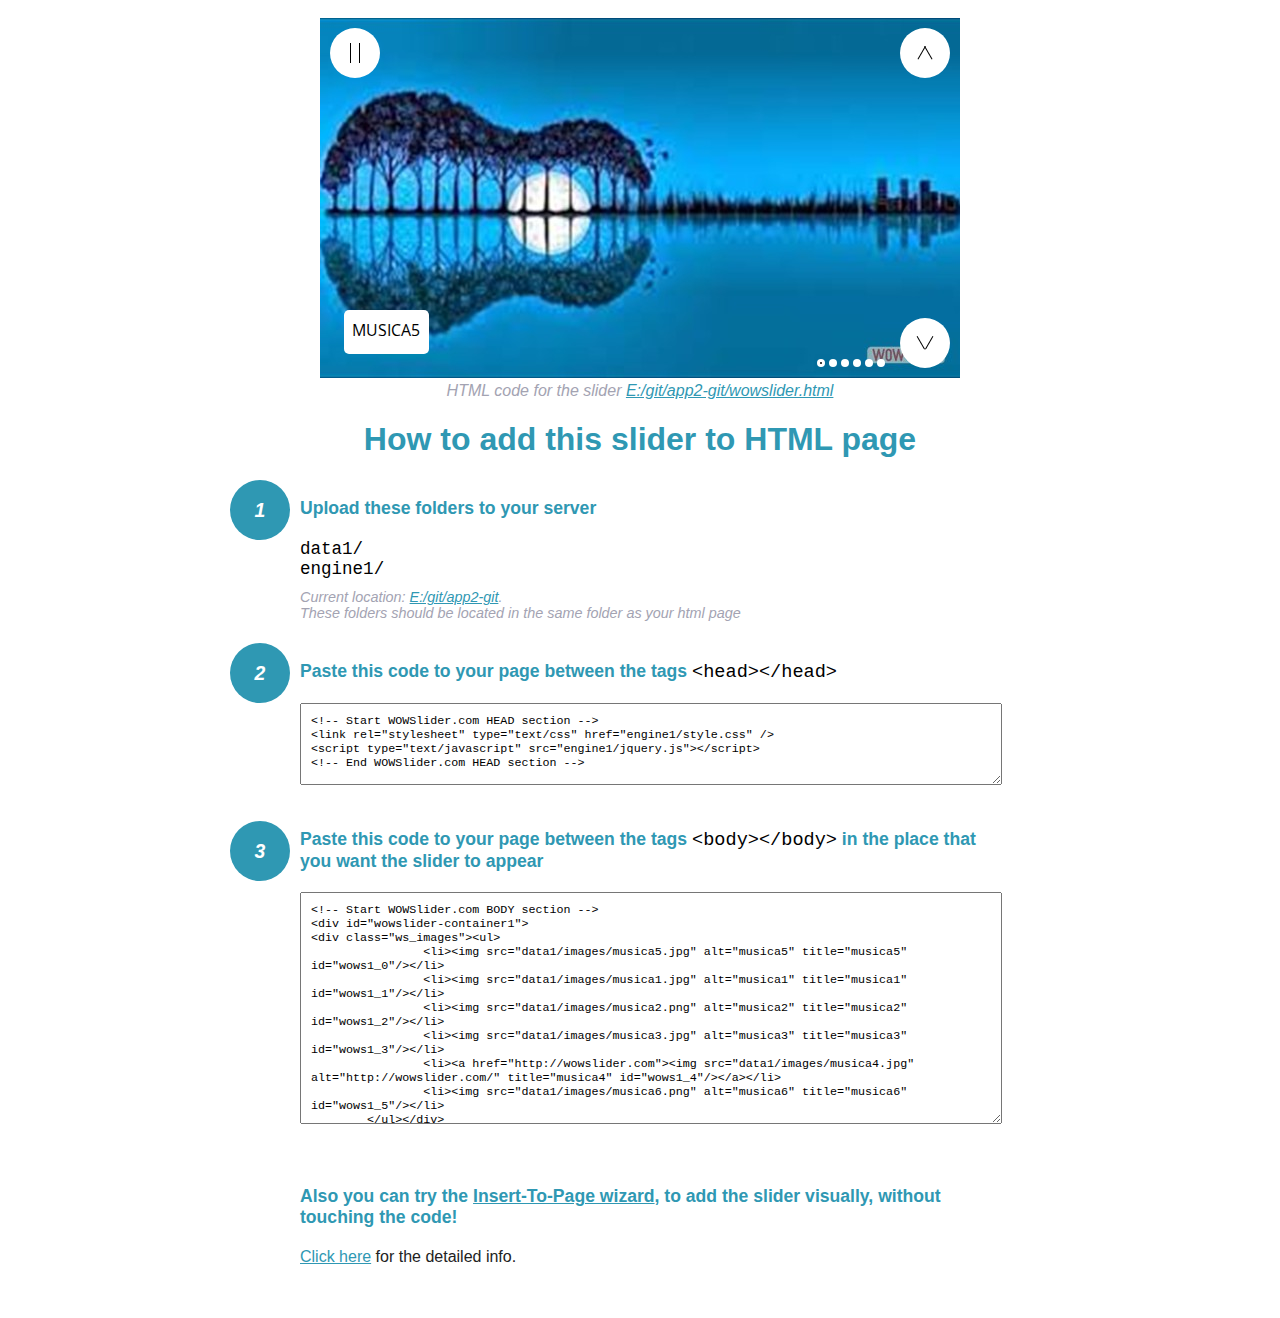
<file: wowslider-howto.html>
<!DOCTYPE html>
<html>
<head>
	<title>WOWSlider</title>
	<meta http-equiv="content-type" content="text/html; charset=utf-8" />
	<meta name="description" content="WOWSlider" />
	
	<!-- Start WOWSlider.com HEAD section --> <!-- add to the <head> of your page -->
	<link rel="stylesheet" type="text/css" href="engine1/style.css" />
	<script type="text/javascript" src="engine1/jquery.js"></script>
	<!-- End WOWSlider.com HEAD section -->


<style>
.instuction {
	font-family: sans-serif, Arial;
	display: block;
	margin: 0 auto;
	max-width: 820px;
	width: 100%;
	padding: 0 70px;
	color: #222;
	-webkit-box-sizing: border-box;
	-moz-box-sizing: border-box;
	box-sizing: border-box;
}
.instuction h1 img {
	max-width: 170px;
	vertical-align: middle;
	margin-bottom: 10px;
}
.instuction h1 {
	color: #2F98B3;
	text-align: center;
}
.instuction h2 {
	position: relative;
	font-size: 1.1em;
	color: #2F98B3;
	margin-bottom: 20px;
	margin-top: 40px;
}
.instuction h2 span.num {
	position: absolute;
	left: -70px;
	top: -18px;
	display: inline-block;
	vertical-align: middle;
	font-style: italic;
	font-size: 1.1em;
	width: 60px;
	height: 60px;
	line-height: 60px;
	text-align: center;
	background: #2F98B3;
	color: #fff;
	border-radius: 50%;
}
.instuction .mono {
	color: #000;
	font-family: monospace;
	font-size: 1.3em;
	font-weight: normal;
}
.instuction li.mono {
	font-size: 1.5em;
}

.instuction ul {
	font-size: 0.9em;
	margin-top: 0;
	padding-left: 0;
	list-style: none;
}
.instuction .note {
	color: #A3A3B2;
	font-style: italic;
	padding-top: 10px;
}
.instuction p.note {
	text-align: center;
	padding-top: 0;
	margin-top: 4px;
}
.instuction textarea {
	font-size: 0.9em;
	min-height: 60px;
	padding: 10px;
	margin: 0;
	overflow: auto;
	max-width: 100%;
	width: 100%;
}
.instuction a,
.instuction a:visited {
	color: #2F98B3;
}
</style>


</head>
<body style="margin:auto">

<br>

<!-- Start WOWSlider.com BODY section --> <!-- add to the <body> of your page -->
<div id="wowslider-container1">
<div class="ws_images"><ul>
		<li><img src="data1/images/musica5.jpg" alt="musica5" title="musica5" id="wows1_0"/></li>
		<li><img src="data1/images/musica1.jpg" alt="musica1" title="musica1" id="wows1_1"/></li>
		<li><img src="data1/images/musica2.png" alt="musica2" title="musica2" id="wows1_2"/></li>
		<li><img src="data1/images/musica3.jpg" alt="musica3" title="musica3" id="wows1_3"/></li>
		<li><a href="http://wowslider.com"><img src="data1/images/musica4.jpg" alt="http://wowslider.com/" title="musica4" id="wows1_4"/></a></li>
		<li><img src="data1/images/musica6.png" alt="musica6" title="musica6" id="wows1_5"/></li>
	</ul></div>
	<div class="ws_bullets"><div>
		<a href="#" title="musica5"><span><img src="data1/tooltips/musica5.jpg" alt="musica5"/>1</span></a>
		<a href="#" title="musica1"><span><img src="data1/tooltips/musica1.jpg" alt="musica1"/>2</span></a>
		<a href="#" title="musica2"><span><img src="data1/tooltips/musica2.png" alt="musica2"/>3</span></a>
		<a href="#" title="musica3"><span><img src="data1/tooltips/musica3.jpg" alt="musica3"/>4</span></a>
		<a href="#" title="musica4"><span><img src="data1/tooltips/musica4.jpg" alt="musica4"/>5</span></a>
		<a href="#" title="musica6"><span><img src="data1/tooltips/musica6.png" alt="musica6"/>6</span></a>
	</div></div><div class="ws_script" style="position:absolute;left:-99%"><a href="http://wowslider.com">wow slider</a> by WOWSlider.com v8.7</div>
<div class="ws_shadow"></div>
</div>	
<script type="text/javascript" src="engine1/wowslider.js"></script>
<script type="text/javascript" src="engine1/script.js"></script>
<!-- End WOWSlider.com BODY section -->


<div class="instuction">
	<p class="note">HTML code for the slider <a href="file:///E:/git/app2-git/wowslider.html">E:/git/app2-git/wowslider.html</a></p>

	<h1>
		How to add this slider to HTML page
	</h1>

	<h2><span class="num">1</span> Upload these folders to your server</h2>
	<ul>
		<li class="mono">data1/</li>
		<li class="mono">engine1/</li>
		<li class="note">Current location: <a href="file:///E:/git/app2-git">E:/git/app2-git</a>. <br>These folders should be located in the same folder as your html page</li>
	</ul>

	<h2><span class="num">2</span> Paste this code to your page between the tags <span class="mono">&lt;head&gt;&lt;/head&gt;</span></h2>
	<textarea onclick="this.select()">&lt;!-- Start WOWSlider.com HEAD section --&gt;
&lt;link rel=&quot;stylesheet&quot; type=&quot;text/css&quot; href=&quot;engine1/style.css&quot; /&gt;
&lt;script type=&quot;text/javascript&quot; src=&quot;engine1/jquery.js&quot;&gt;&lt;/script&gt;
&lt;!-- End WOWSlider.com HEAD section --&gt;</textarea>


	<h2><span class="num" style="top: -8px;">3</span> Paste this code to your page between the tags <span class="mono">&lt;body&gt;&lt;/body&gt;</span> in the place that you want the slider to appear</h2>
	<textarea onclick="this.select()" rows="15">&lt;!-- Start WOWSlider.com BODY section --&gt;
&lt;div id=&quot;wowslider-container1&quot;&gt;
&lt;div class=&quot;ws_images&quot;&gt;&lt;ul&gt;
		&lt;li&gt;&lt;img src=&quot;data1/images/musica5.jpg&quot; alt=&quot;musica5&quot; title=&quot;musica5&quot; id=&quot;wows1_0&quot;/&gt;&lt;/li&gt;
		&lt;li&gt;&lt;img src=&quot;data1/images/musica1.jpg&quot; alt=&quot;musica1&quot; title=&quot;musica1&quot; id=&quot;wows1_1&quot;/&gt;&lt;/li&gt;
		&lt;li&gt;&lt;img src=&quot;data1/images/musica2.png&quot; alt=&quot;musica2&quot; title=&quot;musica2&quot; id=&quot;wows1_2&quot;/&gt;&lt;/li&gt;
		&lt;li&gt;&lt;img src=&quot;data1/images/musica3.jpg&quot; alt=&quot;musica3&quot; title=&quot;musica3&quot; id=&quot;wows1_3&quot;/&gt;&lt;/li&gt;
		&lt;li&gt;&lt;a href=&quot;http://wowslider.com&quot;&gt;&lt;img src=&quot;data1/images/musica4.jpg&quot; alt=&quot;http://wowslider.com/&quot; title=&quot;musica4&quot; id=&quot;wows1_4&quot;/&gt;&lt;/a&gt;&lt;/li&gt;
		&lt;li&gt;&lt;img src=&quot;data1/images/musica6.png&quot; alt=&quot;musica6&quot; title=&quot;musica6&quot; id=&quot;wows1_5&quot;/&gt;&lt;/li&gt;
	&lt;/ul&gt;&lt;/div&gt;
	&lt;div class=&quot;ws_bullets&quot;&gt;&lt;div&gt;
		&lt;a href=&quot;#&quot; title=&quot;musica5&quot;&gt;&lt;span&gt;&lt;img src=&quot;data1/tooltips/musica5.jpg&quot; alt=&quot;musica5&quot;/&gt;1&lt;/span&gt;&lt;/a&gt;
		&lt;a href=&quot;#&quot; title=&quot;musica1&quot;&gt;&lt;span&gt;&lt;img src=&quot;data1/tooltips/musica1.jpg&quot; alt=&quot;musica1&quot;/&gt;2&lt;/span&gt;&lt;/a&gt;
		&lt;a href=&quot;#&quot; title=&quot;musica2&quot;&gt;&lt;span&gt;&lt;img src=&quot;data1/tooltips/musica2.png&quot; alt=&quot;musica2&quot;/&gt;3&lt;/span&gt;&lt;/a&gt;
		&lt;a href=&quot;#&quot; title=&quot;musica3&quot;&gt;&lt;span&gt;&lt;img src=&quot;data1/tooltips/musica3.jpg&quot; alt=&quot;musica3&quot;/&gt;4&lt;/span&gt;&lt;/a&gt;
		&lt;a href=&quot;#&quot; title=&quot;musica4&quot;&gt;&lt;span&gt;&lt;img src=&quot;data1/tooltips/musica4.jpg&quot; alt=&quot;musica4&quot;/&gt;5&lt;/span&gt;&lt;/a&gt;
		&lt;a href=&quot;#&quot; title=&quot;musica6&quot;&gt;&lt;span&gt;&lt;img src=&quot;data1/tooltips/musica6.png&quot; alt=&quot;musica6&quot;/&gt;6&lt;/span&gt;&lt;/a&gt;
	&lt;/div&gt;&lt;/div&gt;&lt;div class=&quot;ws_script&quot; style=&quot;position:absolute;left:-99%&quot;&gt;&lt;a href=&quot;http://wowslider.com&quot;&gt;wow slider&lt;/a&gt; by WOWSlider.com v8.7&lt;/div&gt;
&lt;div class=&quot;ws_shadow&quot;&gt;&lt;/div&gt;
&lt;/div&gt;	
&lt;script type=&quot;text/javascript&quot; src=&quot;engine1/wowslider.js&quot;&gt;&lt;/script&gt;
&lt;script type=&quot;text/javascript&quot; src=&quot;engine1/script.js&quot;&gt;&lt;/script&gt;
&lt;!-- End WOWSlider.com BODY section --&gt;</textarea>

<br><br>
<h2>Also you can try the <a href="http://wowslider.com/help/add-wowslider-to-page-2.html" target="_blank">Insert-To-Page wizard</a>, to add the slider visually, without touching the code!</h2>
<p>
	<a href="http://wowslider.com/help/add-wowslider-to-page-2.html" target="_blank">Click here</a> for the detailed info.
</p>
</div>

<br><br>
</body>
</html>
</file>
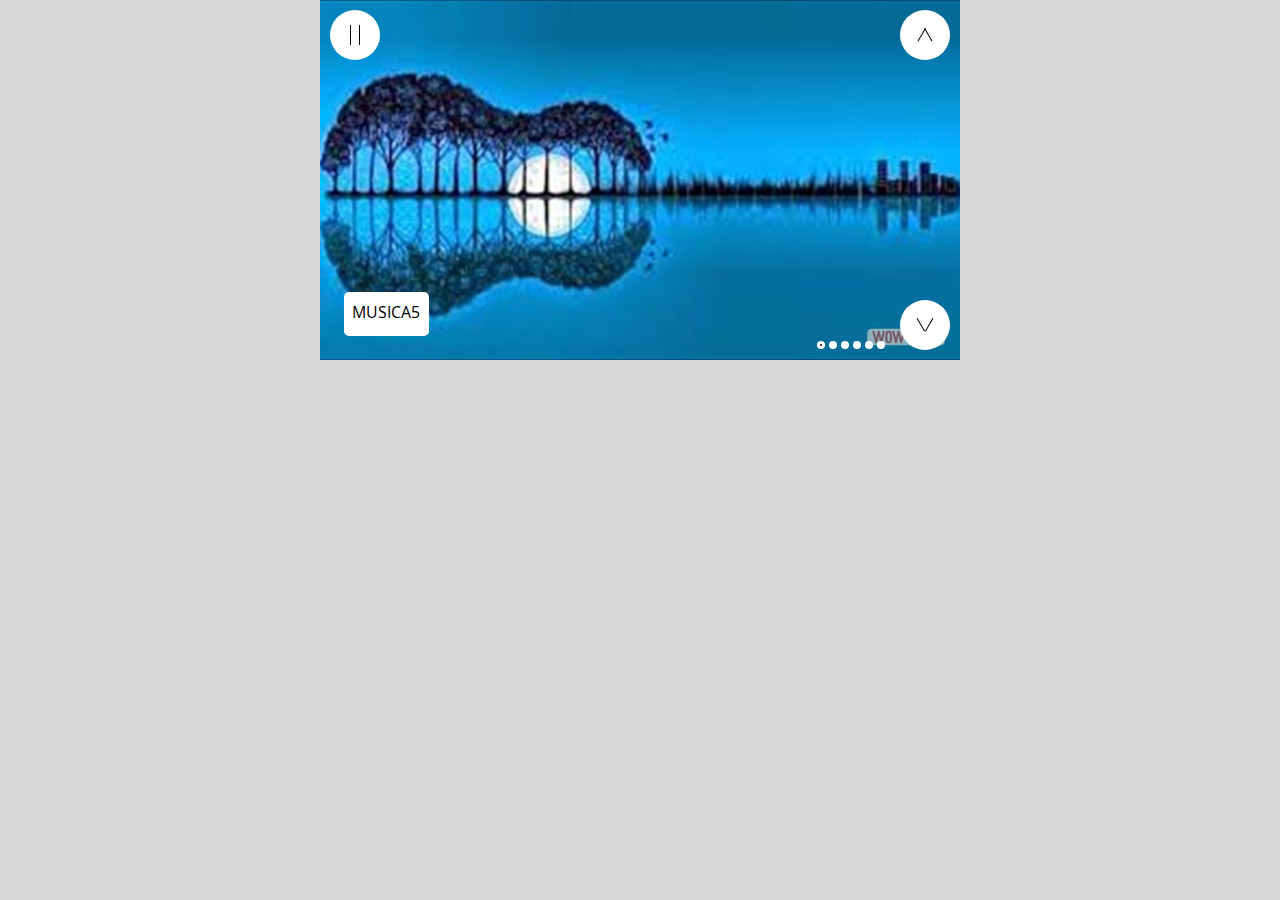
<file: wowslider.html>
<!DOCTYPE html>
<html>
<head>
	<title>Wow slider</title>
	<meta http-equiv="content-type" content="text/html; charset=utf-8" />
	<meta name="description" content="Made with WOW Slider - Create beautiful, responsive image sliders in a few clicks. Awesome skins and animations. Wow slider" />
	
	<!-- Start WOWSlider.com HEAD section --> <!-- add to the <head> of your page -->
	<link rel="stylesheet" type="text/css" href="engine1/style.css" />
	<script type="text/javascript" src="engine1/jquery.js"></script>
	<!-- End WOWSlider.com HEAD section -->

</head>
<body style="background-color:#d7d7d7;margin:auto">
	
	<!-- Start WOWSlider.com BODY section --> <!-- add to the <body> of your page -->
	<div id="wowslider-container1">
	<div class="ws_images"><ul>
		<li><img src="data1/images/musica5.jpg" alt="musica5" title="musica5" id="wows1_0"/></li>
		<li><img src="data1/images/musica1.jpg" alt="musica1" title="musica1" id="wows1_1"/></li>
		<li><img src="data1/images/musica2.png" alt="musica2" title="musica2" id="wows1_2"/></li>
		<li><img src="data1/images/musica3.jpg" alt="musica3" title="musica3" id="wows1_3"/></li>
		<li><a href="http://wowslider.com"><img src="data1/images/musica4.jpg" alt="http://wowslider.com/" title="musica4" id="wows1_4"/></a></li>
		<li><img src="data1/images/musica6.png" alt="musica6" title="musica6" id="wows1_5"/></li>
	</ul></div>
	<div class="ws_bullets"><div>
		<a href="#" title="musica5"><span><img src="data1/tooltips/musica5.jpg" alt="musica5"/>1</span></a>
		<a href="#" title="musica1"><span><img src="data1/tooltips/musica1.jpg" alt="musica1"/>2</span></a>
		<a href="#" title="musica2"><span><img src="data1/tooltips/musica2.png" alt="musica2"/>3</span></a>
		<a href="#" title="musica3"><span><img src="data1/tooltips/musica3.jpg" alt="musica3"/>4</span></a>
		<a href="#" title="musica4"><span><img src="data1/tooltips/musica4.jpg" alt="musica4"/>5</span></a>
		<a href="#" title="musica6"><span><img src="data1/tooltips/musica6.png" alt="musica6"/>6</span></a>
	</div></div><div class="ws_script" style="position:absolute;left:-99%"><a href="http://wowslider.com">wow slider</a> by WOWSlider.com v8.7</div>
	<div class="ws_shadow"></div>
	</div>	
	<script type="text/javascript" src="engine1/wowslider.js"></script>
	<script type="text/javascript" src="engine1/script.js"></script>
	<!-- End WOWSlider.com BODY section -->

</body>
</html>
</file>
<file: engine1/style.css>
/*
 *	generated by WOW Slider 8.7
 *	template Zippy
 */
@import url(https://fonts.googleapis.com/css?family=Khula&subset=latin,devanagari,latin-ext);
#wowslider-container1 { 
	display: table;
	zoom: 1; 
	position: relative;
	width: 100%;
	max-width: 640px;
	max-height:360px;
	margin:0px auto 0px;
	z-index:90;
	text-align:left; /* reset align=center */
	font-size: 10px;
	text-shadow: none; /* fix some user styles */

	/* reset box-sizing (to boostrap friendly) */
	-webkit-box-sizing: content-box;
	-moz-box-sizing: content-box;
	box-sizing: content-box; 
}
* html #wowslider-container1{ width:640px }
#wowslider-container1 .ws_images ul{
	position:relative;
	width: 10000%; 
	height:100%;
	left:0;
	list-style:none;
	margin:0;
	padding:0;
	border-spacing:0;
	overflow: visible;
	/*table-layout:fixed;*/
}
#wowslider-container1 .ws_images ul li{
	position: relative;
	width:1%;
	height:100%;
	line-height:0; /*opera*/
	overflow: hidden;
	float:left;
	/*font-size:0;*/
	padding:0 0 0 0 !important;
	margin:0 0 0 0 !important;
}

#wowslider-container1 .ws_images{
	position: relative;
	left:0;
	top:0;
	height:100%;
	max-height:360px;
	max-width: 640px;
	vertical-align: top;
	border:none;
	overflow: hidden;
}
#wowslider-container1 .ws_images ul a{
	width:100%;
	height:100%;
	max-height:360px;
	display:block;
	color:transparent;
}
#wowslider-container1 img{
	max-width: none !important;
}
#wowslider-container1 .ws_images .ws_list img,
#wowslider-container1 .ws_images > div > img{
	width:100%;
	border:none 0;
	max-width: none;
	padding:0;
	margin:0;
}
#wowslider-container1 .ws_images > div > img {
	max-height:360px;
}

#wowslider-container1 .ws_images iframe {
	position: absolute;
	z-index: -1;
}

#wowslider-container1 .ws-title > div {
	display: inline-block !important;
}

#wowslider-container1 a{ 
	text-decoration: none; 
	outline: none; 
	border: none; 
}

#wowslider-container1  .ws_bullets { 
	float: left;
	position:absolute;
	z-index:70;
}
#wowslider-container1  .ws_bullets div{
	position:relative;
	float:left;
	font-size: 0px;
}
/* compatibility with Joomla styles */
#wowslider-container1  .ws_bullets a {
	line-height: 0;
}

#wowslider-container1  .ws_script{
	display:none;
}
#wowslider-container1 sound, 
#wowslider-container1 object{
	position:absolute;
}

/* prevent some of users reset styles */
#wowslider-container1 .ws_effect {
	position: static;
	width: 100%;
	height: 100%;
}

#wowslider-container1 .ws_photoItem {
	border: 2em solid #fff;
	margin-left: -2em;
	margin-top: -2em;
}
#wowslider-container1 .ws_cube_side {
	background: #A6A5A9;
}


#wowslider-container1.ws_gestures {
	cursor: -webkit-grab;
	cursor: -moz-grab;
	cursor: url("[data-uri]"), move;
}
#wowslider-container1.ws_gestures.ws_grabbing {
	cursor: -webkit-grabbing;
	cursor: -moz-grabbing;
	cursor: url("[data-uri]"), move;
}

/* hide controls when video start play */
#wowslider-container1.ws_video_playing .ws_bullets,
#wowslider-container1.ws_video_playing .ws_fullscreen,
#wowslider-container1.ws_video_playing .ws_next,
#wowslider-container1.ws_video_playing .ws_prev {
	display: none;
}


/* youtube/vimeo buttons */
#wowslider-container1 .ws_video_btn {
	position: absolute;
	display: none;
	cursor: pointer;
	top: 0;
	left: 0;
	width: 100%;
	height: 100%;
	z-index: 55;
}
#wowslider-container1 .ws_video_btn.ws_youtube,
#wowslider-container1 .ws_video_btn.ws_vimeo {
	display: block;
}
#wowslider-container1 .ws_video_btn div {
	position: absolute;
	background-image: url(./playvideo.png);
	background-size: 200%;
	top: 50%;
	left: 50%;
	width: 7em;
	height: 5em;
	margin-left: -3.5em;
	margin-top: -2.5em;
}
#wowslider-container1 .ws_video_btn.ws_youtube div {
	background-position: 0 0;
}
#wowslider-container1 .ws_video_btn.ws_youtube:hover div {
	background-position: 100% 0;
}
#wowslider-container1 .ws_video_btn.ws_vimeo div {
	background-position: 0 100%;
}
#wowslider-container1 .ws_video_btn.ws_vimeo:hover div {
	background-position: 100% 100%;
}

#wowslider-container1 .ws_playpause.ws_hide {
	display: none !important;
}
#wowslider-container1  .ws_bullets { 
	padding: 3px;
  max-width: 40%;
}
#wowslider-container1 .ws_bullets a { 
	position:relative;
	display: inline-block;
	margin: 4px 2px;
	padding: 4px;
	width: 0;
	border-radius: 50%;
	background-color: #ffffff;
}
#wowslider-container1 .ws_bullets a.ws_selbull:after,
#wowslider-container1 .ws_bullets a.ws_overbull:after{
	position: absolute;
	content:'';
	top: 50%;
	left: 50%;
	width: 2px;
	height: 2px;
	margin-left: -1px;
	margin-top: -1px;
	background-color: #000;
	
	border-radius: 50%;
}




/* arrows */
#wowslider-container1 a.ws_next, #wowslider-container1 a.ws_prev {
	position:absolute;
	z-index:60;
	color: #000;
	background-color: #ffffff;
	overflow: hidden;
	width: 5em;
	height: 5em;
	right: 1em;
	border-radius: 50%;
	
	-webkit-transition: all .4s ease;
  	transition: all .4s ease;
}
#wowslider-container1 a.ws_next {
	bottom: 1em;
}
#wowslider-container1 a.ws_prev {
	top: 1em;
}

#wowslider-container1 a.ws_prev > span,
#wowslider-container1 a.ws_next > span {
  display: block;
  position: absolute;
  top: 0; left: 0; right: 0; bottom: 0;
  -webkit-transition: -webkit-transform 300ms ease-in-out;
  transition: -webkit-transform 300ms ease-in-out, transform 300ms ease-in-out;
}
#wowslider-container1 a.ws_prev:hover > span {
  -webkit-transform: translateY(2px);
  -ms-transform: translateY(2px);
  transform: translateY(2px);
}
#wowslider-container1 a.ws_next:hover > span {
  -webkit-transform: translateY(-2px);
  -ms-transform: translateY(-2px);
  transform: translateY(-2px);
}


/* prev */
#wowslider-container1 a.ws_prev > span i,
#wowslider-container1 a.ws_prev > span b {
  position: absolute;
  left: 2.5em;
  top: 1.8em;
  width: 1.5em;
  height: 1px;
  background: #000;

  -webkit-transition: -webkit-transform 300ms ease-in-out;
  transition: -webkit-transform 300ms ease-in-out, transform 300ms ease-in-out;
}
#wowslider-container1 a.ws_prev > span i {
  -webkit-transform: rotate(60deg);
  -ms-transform: rotate(60deg);
  transform: rotate(60deg);

  -webkit-transform-origin: 0 0;
  -ms-transform-origin: 0 0;
  transform-origin: 0 0;
}
#wowslider-container1 a.ws_prev:hover > span i {
  -webkit-transform: rotate(25deg);
  -ms-transform: rotate(25deg);
  transform: rotate(25deg);
}
#wowslider-container1 a.ws_prev > span b {
  -webkit-transform: rotate(-60deg);
  -ms-transform: rotate(-60deg);
  transform: rotate(-60deg);

  -webkit-transform-origin: 100% 0;
  -ms-transform-origin: 100% 0;
  transform-origin: 100% 0;
}
#wowslider-container1 a.ws_prev:hover > span b {
  -webkit-transform: rotate(-25deg);
  -ms-transform: rotate(-25deg);
  transform: rotate(-25deg);
}



/* next */
#wowslider-container1 a.ws_next > span i,
#wowslider-container1 a.ws_next > span b {
  position: absolute;
  bottom: 1.8em;
  left: 2.5em;
  width: 1.5em;
  height: 1px;
  background: #000;
  -webkit-transition: -webkit-transform 300ms ease-in-out;
  transition: -webkit-transform 300ms ease-in-out, transform 300ms ease-in-out;
}
#wowslider-container1 a.ws_next > span i {
  -webkit-transform: rotate(-60deg);
  -ms-transform: rotate(-60deg);
  transform: rotate(-60deg);

  -webkit-transform-origin: 0 0;
  -ms-transform-origin: 0 0;
  transform-origin: 0 0;
}
#wowslider-container1 a.ws_next:hover > span i {
  -webkit-transform: rotate(-25deg);
  -ms-transform: rotate(-25deg);
  transform: rotate(-25deg);
}
#wowslider-container1 a.ws_next > span b {
  -webkit-transform: rotate(60deg);
  -ms-transform: rotate(60deg);
  transform: rotate(60deg);

  -webkit-transform-origin: 100% 0;
  -ms-transform-origin: 100% 0;
  transform-origin: 100% 0;
}
#wowslider-container1 a.ws_next:hover > span b {
  -webkit-transform: rotate(25deg);
  -ms-transform: rotate(25deg);
  transform: rotate(25deg);
}
#wowslider-container1 a.ws_prev > span b,
#wowslider-container1 a.ws_next > span b {
  margin-left: -1.5em;
}













/*playpause*/
#wowslider-container1 .ws_playpause {
	position:absolute;
	top: 1em;
	left: 1em;
	background-color: #ffffff;
	z-index: 59;
	text-decoration: none;
	width: 5em;
	height: 5em;
	border-radius: 50%;
	overflow: hidden;
}
#wowslider-container1 .ws_playpause:after{
	display: block;
	text-align: center;
}

#wowslider-container1 .ws_playpause > span {
  display: block;
  position: absolute;
  top: 0; left: 0; right: 0; bottom: 0;
  -webkit-transition: -webkit-transform 300ms ease-in-out;
  transition: -webkit-transform 300ms ease-in-out, transform 300ms ease-in-out;
}




/* pause */
#wowslider-container1 .ws_pause span i,
#wowslider-container1 .ws_pause span b {
  position: absolute;
  top: 1.5em;
  width: 1px;
  height: 2em;
  background: #000;

  -webkit-transition: -webkit-transform 300ms ease-in-out;
  transition: -webkit-transform 300ms ease-in-out, transform 300ms ease-in-out;
}
#wowslider-container1 .ws_pause span i {
  left: 2.2em;
}
#wowslider-container1 .ws_pause span b {
  right: 2.2em;
}

#wowslider-container1 .ws_pause span i {
  -webkit-transform: translateX(-2px);
  -ms-transform: translateX(-2px);
  transform: translateX(-2px);
}
#wowslider-container1 .ws_pause span b {
  -webkit-transform: translateX(2px);
  -ms-transform: translateX(2px);
  transform: translateX(2px);
}



/* play */
#wowslider-container1 .ws_play span:after {
  content: '';
  position: absolute;
  top: 1.6em;
  left: 2.1em;
  width: 1px;
  height: 1.9em;
  background: #000;
}
#wowslider-container1 .ws_play span i,
#wowslider-container1 .ws_play span b {
  position: absolute;
  top: 2.5em;
  left: 1.8em;
  width: 1.5em;
  height: 1px;
  background: #000;
}
#wowslider-container1 .ws_play span i {
  -webkit-transform: rotate(-40deg);
  -ms-transform: rotate(-40deg);
  transform: rotate(-40deg);

  -webkit-transform-origin: 100% 0;
  -ms-transform-origin: 100% 0;
  transform-origin: 100% 0;
}

#wowslider-container1 .ws_play span b {
  -webkit-transform: rotate(40deg);
  -ms-transform: rotate(40deg);
  transform: rotate(40deg);

  -webkit-transform-origin: 100% 0;
  -ms-transform-origin: 100% 0;
  transform-origin: 100% 0;
}/* bottom center */
#wowslider-container1  .ws_bullets {
	bottom:4px;
	left: auto;
	right: 7em;
}
#wowslider-container1 .ws_bulframe span{
	visibility: visible;
	opacity: 1;
	position: absolute;
	width: 0; 
	height: 0; 
	border-left: 7px solid transparent;
	border-right: 7px solid transparent;
	border-top: 7px solid #ffffff;

	bottom:-8px;
	margin-left:-7px;
	left:43px;
}#wowslider-container1 .ws-title{
	position: absolute;	
	font: 1.4em 'Khula',sans-serif;
	margin-right:10em;
	z-index: 50;
    color: #FFFFFF;
	left: 0.7em;
	bottom: 0.7em;
	background: none;
	padding: 1em;
	top: auto;
	opacity: 1;
	max-width: 40%;
}
#wowslider-container1 .ws-title div,#wowslider-container1 .ws-title span{
	display:inline-block;
	padding: 0.5em;
	text-transform: uppercase;
	background-color:#ffffff;
	color:#000;
}
#wowslider-container1 .ws-title div{
	display:block;
	margin-top:0.5em;
	font-size: 1.1em;
	padding: 0.7em;
	line-height: 1.15em;
	
	border-radius: 0.3em;
}
#wowslider-container1 .ws-title span{
	font-size: 1.2em;
	border-radius: 0.3em;
}#wowslider-container1 .ws_images > ul{
	animation: wsBasic 24s infinite;
	-moz-animation: wsBasic 24s infinite;
	-webkit-animation: wsBasic 24s infinite;
}
@keyframes wsBasic{0%{left:-0%} 8.33%{left:-0%} 16.67%{left:-100%} 25%{left:-100%} 33.33%{left:-200%} 41.67%{left:-200%} 50%{left:-300%} 58.33%{left:-300%} 66.67%{left:-400%} 75%{left:-400%} 83.33%{left:-500%} 91.67%{left:-500%} }
@-moz-keyframes wsBasic{0%{left:-0%} 8.33%{left:-0%} 16.67%{left:-100%} 25%{left:-100%} 33.33%{left:-200%} 41.67%{left:-200%} 50%{left:-300%} 58.33%{left:-300%} 66.67%{left:-400%} 75%{left:-400%} 83.33%{left:-500%} 91.67%{left:-500%} }
@-webkit-keyframes wsBasic{0%{left:-0%} 8.33%{left:-0%} 16.67%{left:-100%} 25%{left:-100%} 33.33%{left:-200%} 41.67%{left:-200%} 50%{left:-300%} 58.33%{left:-300%} 66.67%{left:-400%} 75%{left:-400%} 83.33%{left:-500%} 91.67%{left:-500%} }

#wowslider-container1 .ws_bullets  a img{
	text-indent:0;
	display:block;
	bottom:5px;
	left:-43px;
	visibility:hidden;
	position:absolute;
    border: 1px solid #ffffff;
	max-width:none;
}
#wowslider-container1 .ws_bullets a:hover img{
	visibility:visible;
}

#wowslider-container1 .ws_bulframe div div{
	height:48px;
	overflow:visible;
	position:relative;
}
#wowslider-container1 .ws_bulframe div {
	left:0;
	overflow:hidden;
	position:relative;
	width:85px;
	background-color:#ffffff;
}
#wowslider-container1  .ws_bullets .ws_bulframe{
	display:none;
	bottom:20px;
	overflow:visible;
	position:absolute;
	cursor:pointer;
    border: 3px solid #ffffff;
}#wowslider-container1 .ws_bulframe div div{
	height: auto;
}

@media all and (max-width:760px) {
	#wowslider-container1 .ws_fullscreen {
		display: block;
	}
}
@media all and (max-width:400px){
	#wowslider-container1 .ws_controls,
	#wowslider-container1 .ws_bullets,
	#wowslider-container1 .ws_thumbs{
		display: none
	}
}
</file>
